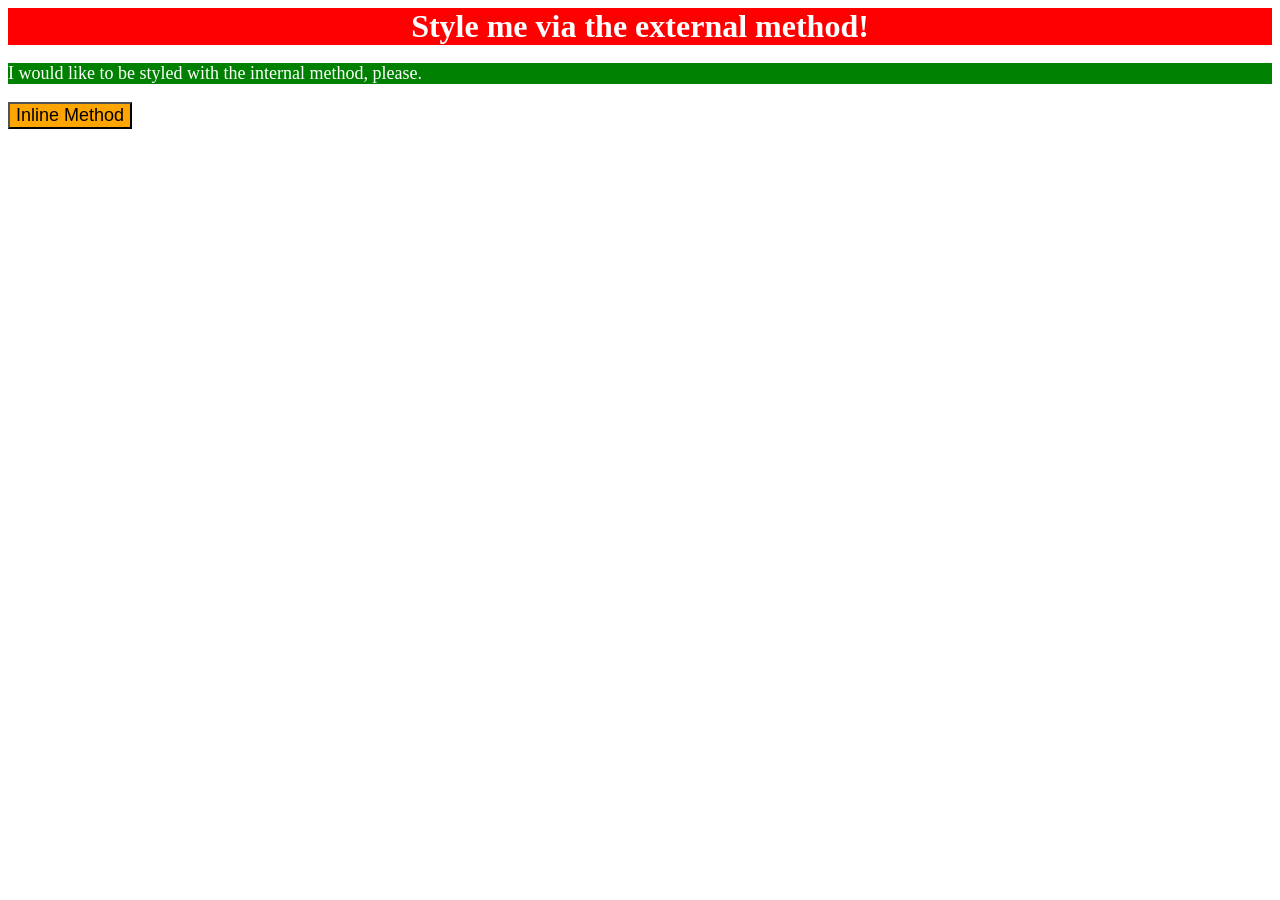
<file: foundations/intro-to-css/01-css-methods/index.html>
<!DOCTYPE html>
<html lang="en">
  <head>
    <meta charset="UTF-8">
    <meta http-equiv="X-UA-Compatible" content="IE=edge">
    <meta name="viewport" content="width=device-width, initial-scale=1.0">
    <link rel="stylesheet" href="./styles.css">
    <style>
      p {
        background-color: green;
        color: white;
        font-size: 18px;
      }
    
     </style>
    <title>Methods for Adding CSS</title>
  </head>
  <body>
    <div>Style me via the external method!</div>
    <p>I would like to be styled with the internal method, please.</p>
    <button style="background-color: orange; font-size: 18px;">Inline Method</button>
  </body>
</html>
</file>
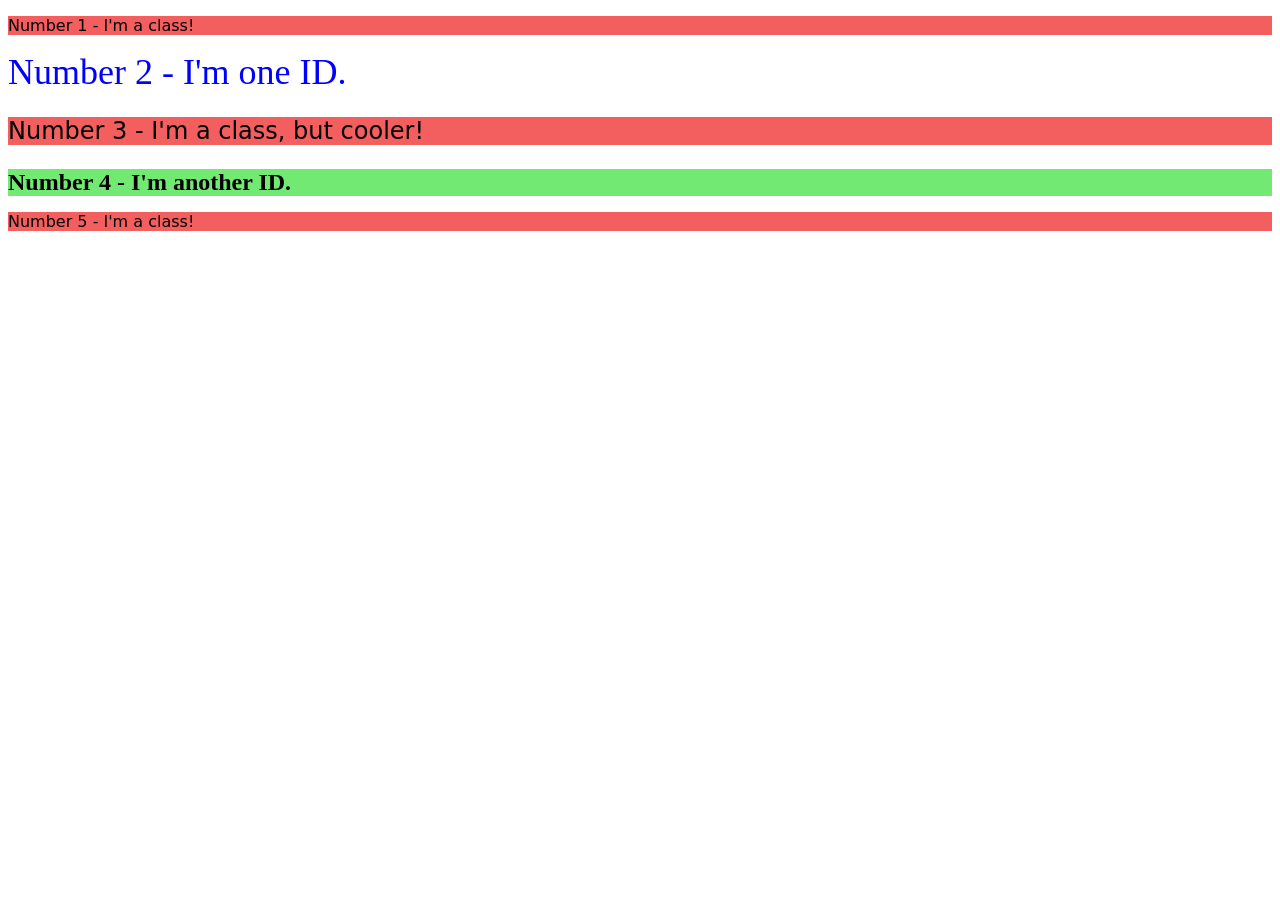
<file: foundations/intro-to-css/02-class-id-selectors/index.html>
<!DOCTYPE html>
<html lang="en">
  <head>
    <meta charset="UTF-8">
    <meta http-equiv="X-UA-Compatible" content="IE=edge">
    <meta name="viewport" content="width=device-width, initial-scale=1.0">
    <title>Class and ID Selectors</title>
    <link rel="stylesheet" href="style.css">
  </head>
  <body>
    <p class="impar">Number 1 - I'm a class!</p>
    <div id="segundo">Number 2 - I'm one ID.</div>
    <p class="impar tercero">Number 3 - I'm a class, but cooler!</p>
    <div id="cuarto">Number 4 - I'm another ID.</div>
    <p class="impar cuarto">Number 5 - I'm a class!</p>
  </body>
</html>
</file>
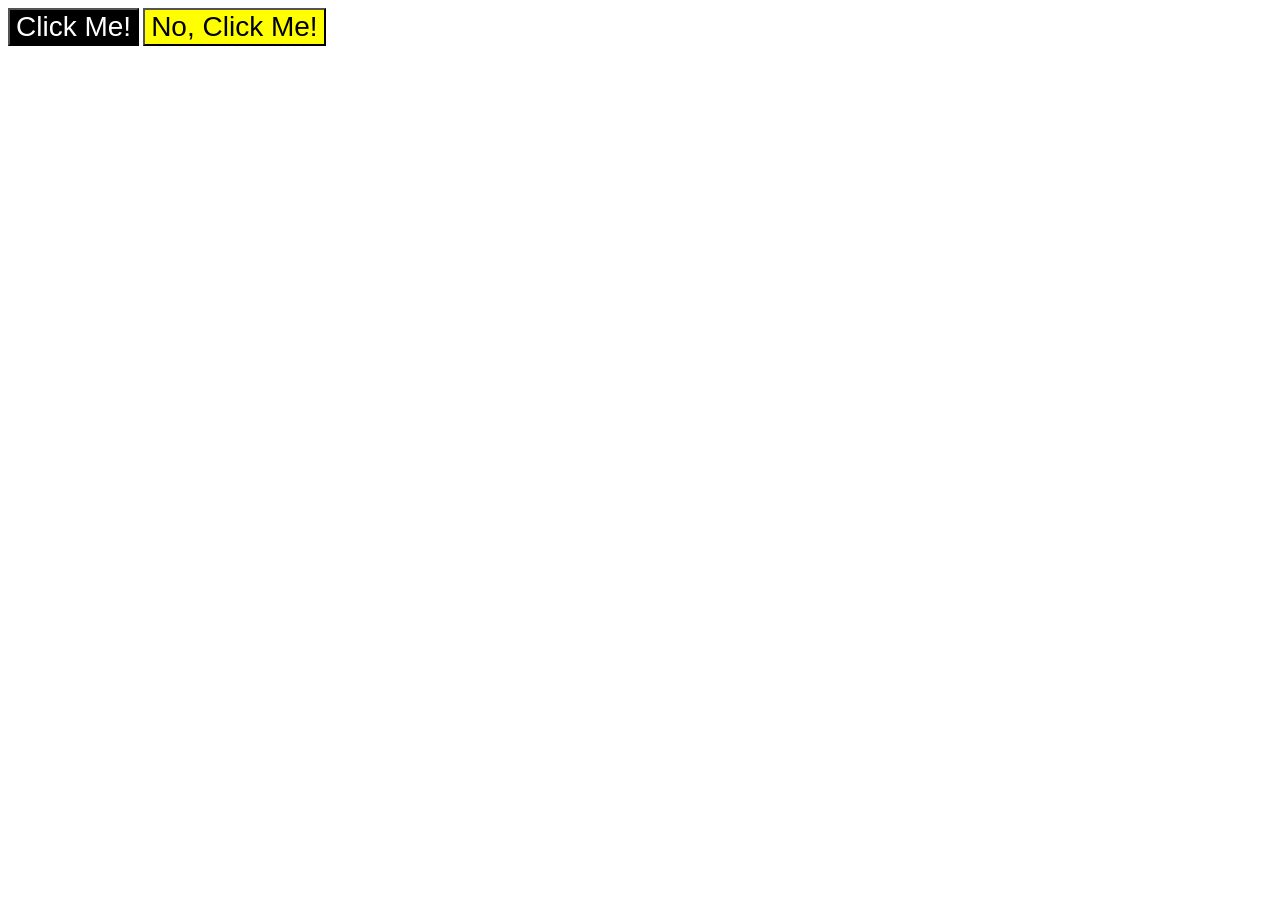
<file: foundations/intro-to-css/03-grouping-selectors/index.html>
<!DOCTYPE html>
<html lang="en">
  <head>
    <meta charset="UTF-8">
    <meta http-equiv="X-UA-Compatible" content="IE=edge">
    <meta name="viewport" content="width=device-width, initial-scale=1.0">
    <title>Grouping Selectors</title>
    <link rel="stylesheet" href="style.css">
  </head>
  <body>
    <button class="primero">Click Me!</button>
    <button class="segundo">No, Click Me!</button>
  </body>
</html>
</file>
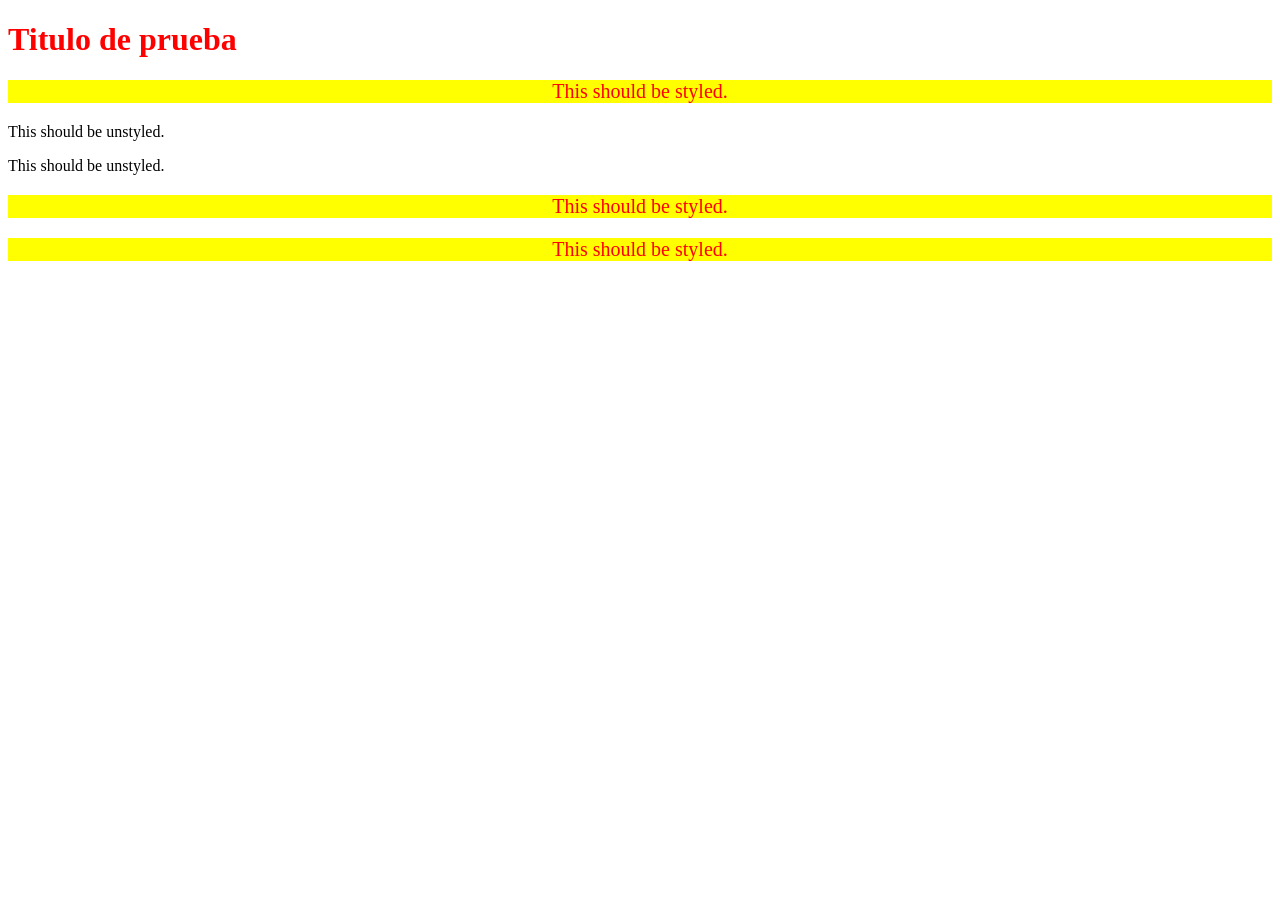
<file: foundations/intro-to-css/05-descendant-combinator/index.html>
<!DOCTYPE html>
<html lang="en">
  <head>
    <meta charset="UTF-8">
    <meta http-equiv="X-UA-Compatible" content="IE=edge">
    <meta name="viewport" content="width=device-width, initial-scale=1.0">
    <title>Descendant Combinator</title>
    <link rel="stylesheet" href="style.css">
  </head>
  <body>
    <h1 id="title" class="primary">Titulo de prueba</h1>
    <div class="container">
      <p class="text">This should be styled.</p>
    </div>
    <p class="text">This should be unstyled.</p>
    <p class="text">This should be unstyled.</p>
    <div class="container">
      <p class="text">This should be styled.</p>
      <p class="text">This should be styled.</p>
    </div>
  </body>
</html>
</file>
<file: foundations/intro-to-css/01-css-methods/styles.css>
div {
    background-color: red;
    color: white;
    font-size: 32px;
    font-weight: bold;
    text-align: center;
}

/* p {
    background-color: green;
    color: white;
    font-size: 18px;
}

button {
    background-color: orange;
    font-size: 18px;
} */
</file>
<file: foundations/intro-to-css/02-class-id-selectors/style.css>
/* Add CSS Styling */
.impar {
    font-family: "Verdana", "Dejavu Sans", "sans-serif";
    background-color: rgb(243, 94, 94);
}

#segundo {
    color: blue; font-size: 36px;
}

.tercero {
    font-size: 24px;
}

#cuarto {
    background-color: rgb(114, 233, 114);
    font-weight: bold;
    font-size: 24px;
}
</file>
<file: foundations/intro-to-css/03-grouping-selectors/style.css>
button{
    font-size: 28px;
    font-family: Helvetica, "Times New Roman", sans-serif;
}

.primero{
    background-color: black;
    color: white;
}

.segundo{
    background-color: yellow;
}
</file>
<file: foundations/intro-to-css/05-descendant-combinator/style.css>
.container p{
    background-color: yellow;
    color: red;
    font-size: 20px;
    text-align: center;
} 

.primary#title{
    color: red;
}

/* .container .text{
    background-color: yellow;
    color: red;
    font-size: 20px;
    text-align: center;
} */
</file>
